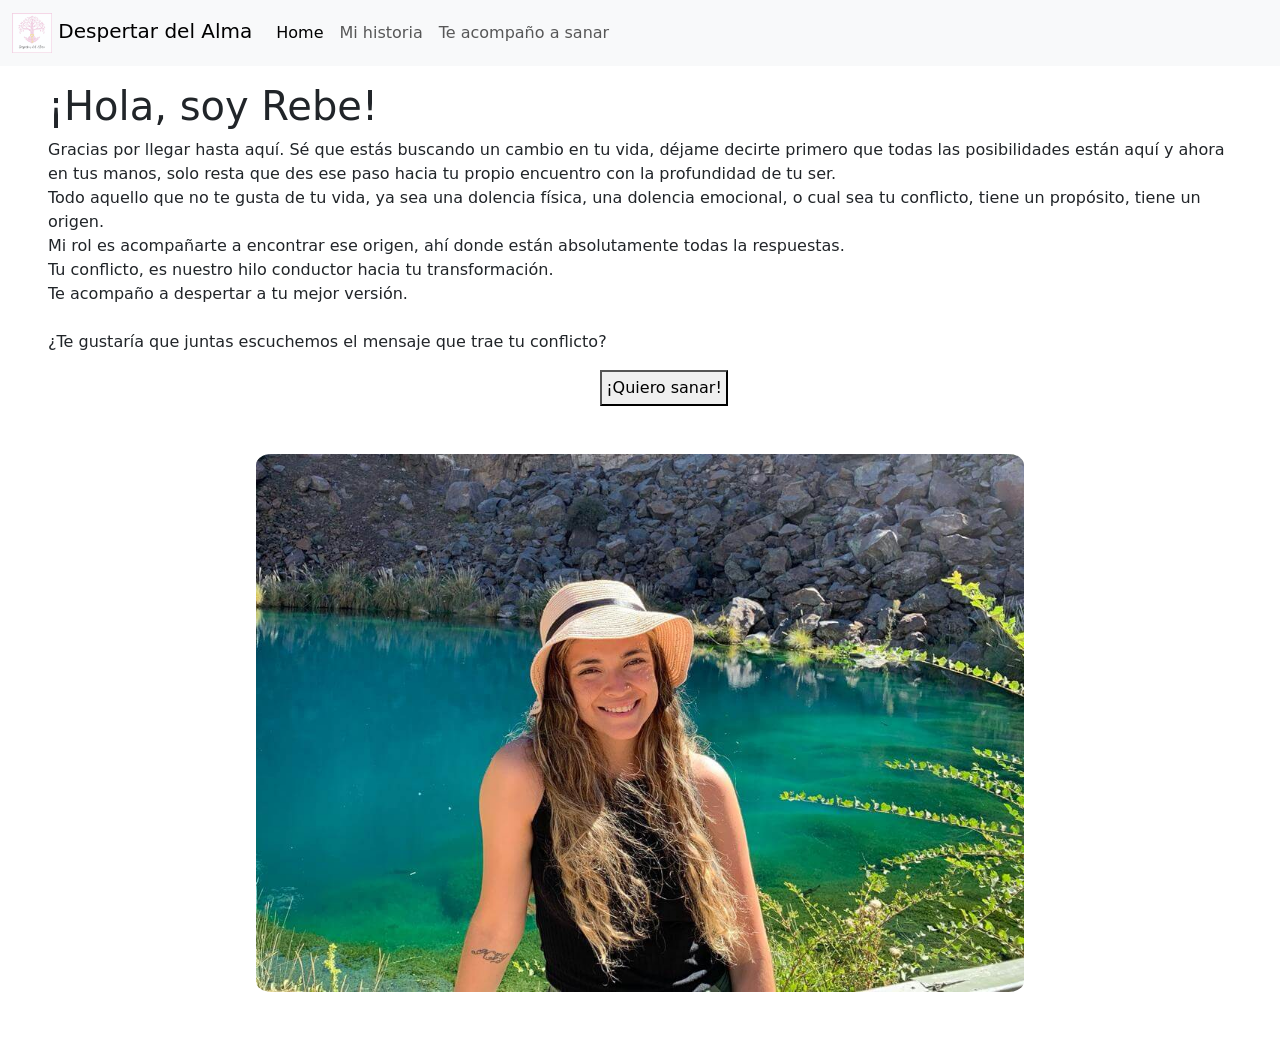
<file: index.html>
<!DOCTYPE html>
<html lang="en">
<head>
    <meta charset="UTF-8">
    <meta http-equiv="X-UA-Compatible" content="IE=edge">
    <meta name="viewport" content="width=device-width, initial-scale=1.0">
    <meta name="description" content="Sitio web de Despertar del Alma">
    <title>Despertar del Alma</title>
    <link rel="icon" type="image/x-icon" href="./images/logo.jpeg">
    <!-- Bootstrap -->
    <link href="https://cdn.jsdelivr.net/npm/bootstrap@5.1.3/dist/css/bootstrap.min.css" rel="stylesheet" integrity="sha384-1BmE4kWBq78iYhFldvKuhfTAU6auU8tT94WrHftjDbrCEXSU1oBoqyl2QvZ6jIW3" crossorigin="anonymous">
    <!-- My CSS -->
    <link rel="stylesheet" href="./css/main.css">
</head>
<body>
    <nav class="navbar navbar-expand-lg navbar-light bg-light">
        <div class="container-fluid">
          <a class="navbar-brand" href="#">
            <img src="./images/logo.jpeg" alt="" width="40" class="d-inline-block align-middle">
            Despertar del Alma
        </a>
          <button class="navbar-toggler" type="button" data-bs-toggle="collapse" data-bs-target="#navbarNavAltMarkup" aria-controls="navbarNavAltMarkup" aria-expanded="false" aria-label="Toggle navigation">
            <span class="navbar-toggler-icon"></span>
          </button>
          <div class="collapse navbar-collapse" id="navbarNavAltMarkup">
            <div class="navbar-nav">
              <a class="nav-link active" aria-current="page" href="#">Home</a>
              <a class="nav-link" href="./pages/about.html">Mi historia</a>
              <a class="nav-link" href="./pages/sanar.html">Te acompaño a sanar</a>
            </div>
          </div>
        </div>
      </nav>
      <main>
        <div class="d-flex flex-column ms-5 mt-3">
          <h1>¡Hola, soy Rebe!</h1>
          <p class="me-5">
            Gracias por llegar hasta aquí.
            Sé que estás buscando un cambio en tu vida, déjame decirte primero que todas las posibilidades están aquí y ahora en tus manos, solo resta que des ese paso hacia tu propio encuentro con la profundidad de tu ser.<br>Todo aquello que no te gusta de tu vida, ya sea una dolencia física, una dolencia emocional, o cual sea tu conflicto, tiene un propósito, tiene un origen.<br>Mi rol es acompañarte a encontrar ese origen, ahí donde están absolutamente todas la respuestas.<br>Tu conflicto, es nuestro hilo conductor hacia tu transformación.<br>Te acompaño a despertar a tu mejor versión.<br><br>¿Te gustaría que juntas escuchemos el mensaje que trae tu conflicto? 
          </p>
          <div class="d-flex justify-content-center">
            <button class="p-1">¡Quiero sanar!</button>
          </div>
        </div>
        <div class="d-flex flex-column">
            <div class="d-flex align-items-center justify-content-center my-5">
                <img src="./images/home.jpeg" alt="Coming Soon" class="img_index">
            </div>
        </div>
      </main>
    <!-- Bootstrap JS -->
    <script src="https://cdn.jsdelivr.net/npm/bootstrap@5.1.3/dist/js/bootstrap.bundle.min.js" integrity="sha384-ka7Sk0Gln4gmtz2MlQnikT1wXgYsOg+OMhuP+IlRH9sENBO0LRn5q+8nbTov4+1p" crossorigin="anonymous"></script>
</body>
</html>
</file>
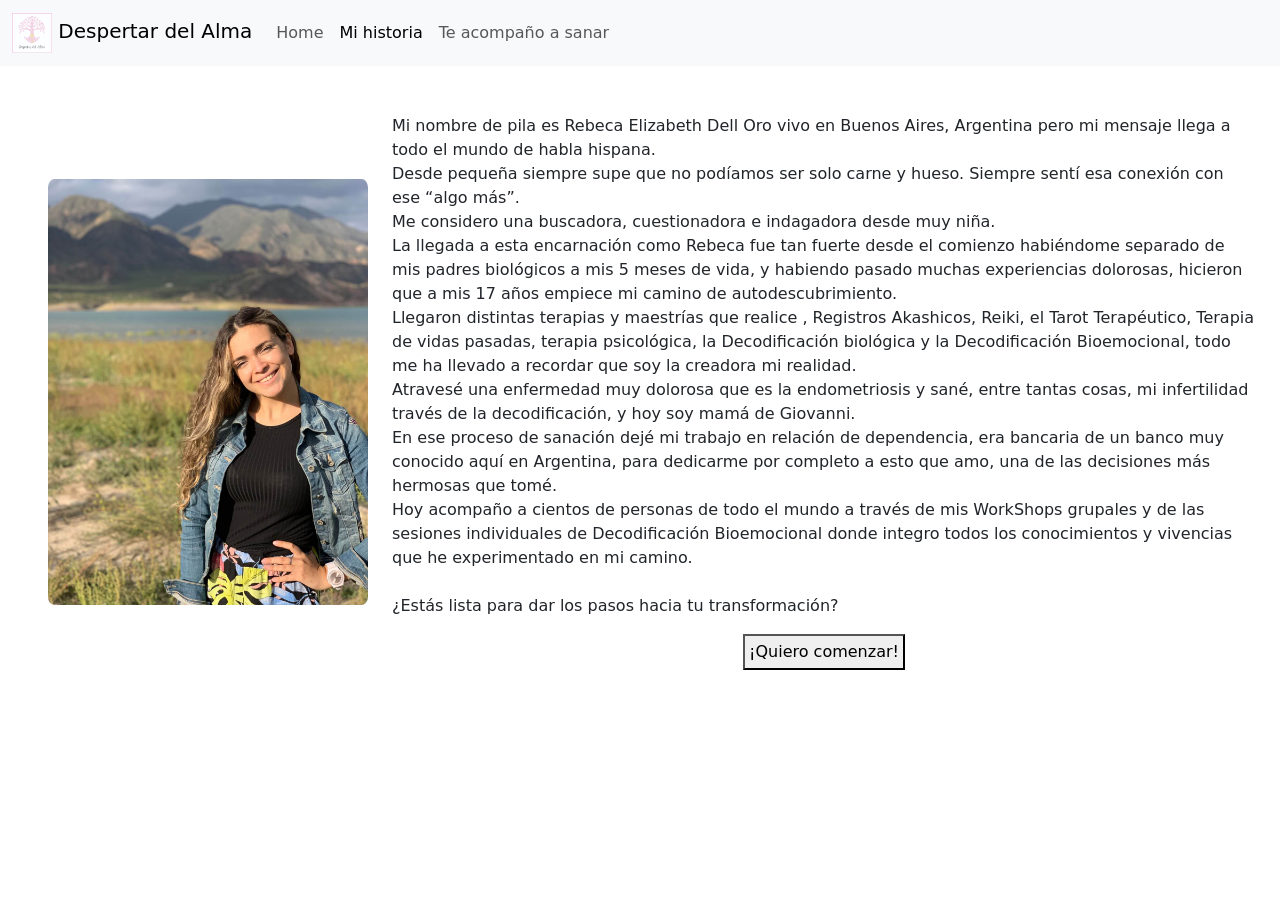
<file: pages/about.html>
<!DOCTYPE html>
<html lang="en">
<head>
    <meta charset="UTF-8">
    <meta http-equiv="X-UA-Compatible" content="IE=edge">
    <meta name="viewport" content="width=device-width, initial-scale=1.0">
    <meta name="description" content="Sitio web de Despertar del Alma">
    <title>Despertar del Alma</title>
    <link rel="icon" type="image/x-icon" href="../images/logo.jpeg">
    <!-- Bootstrap -->
    <link href="https://cdn.jsdelivr.net/npm/bootstrap@5.1.3/dist/css/bootstrap.min.css" rel="stylesheet" integrity="sha384-1BmE4kWBq78iYhFldvKuhfTAU6auU8tT94WrHftjDbrCEXSU1oBoqyl2QvZ6jIW3" crossorigin="anonymous">
    <!-- My CSS -->
    <link rel="stylesheet" href="../css/main.css">
</head>
<body>
    <nav class="navbar navbar-expand-lg navbar-light bg-light">
        <div class="container-fluid">
          <a class="navbar-brand" href="../index.html">
            <img src="../images/logo.jpeg" alt="" width="40" class="d-inline-block align-middle">
            Despertar del Alma
        </a>
          <button class="navbar-toggler" type="button" data-bs-toggle="collapse" data-bs-target="#navbarNavAltMarkup" aria-controls="navbarNavAltMarkup" aria-expanded="false" aria-label="Toggle navigation">
            <span class="navbar-toggler-icon"></span>
          </button>
          <div class="collapse navbar-collapse" id="navbarNavAltMarkup">
            <div class="navbar-nav">
              <a class="nav-link" href="../index.html">Home</a>
              <a class="nav-link active" aria-current="page" href="#">Mi historia</a>
              <a class="nav-link" href="./sanar.html">Te acompaño a sanar</a>
            </div>
          </div>
        </div>
      </nav>
      <main>
        <div class="d-flex flex-column">
            <div class="d-flex flex-column flex-md-row align-items-center justify-content-center my-5">
                <img src="../images/about.jpeg" alt="Coming Soon" class="img_abt mb-3 mb-md-0 ms-md-5">
                <div class="d-flex flex-column align-items-center">
                  <p class="mx-3 mx-md-4">
                    Mi nombre de pila es Rebeca Elizabeth Dell Oro vivo en Buenos Aires, Argentina pero mi mensaje llega a todo el mundo de habla hispana.<br>Desde pequeña siempre supe que no podíamos ser solo carne y hueso. Siempre sentí esa conexión con ese “algo más”.<br>Me considero una buscadora, cuestionadora e  indagadora desde muy niña.<br>La llegada a esta encarnación como Rebeca fue tan fuerte desde el comienzo habiéndome separado de mis padres biológicos a mis 5 meses de vida, y habiendo pasado muchas experiencias dolorosas, hicieron que a mis 17 años empiece mi camino de autodescubrimiento.<br>Llegaron distintas terapias y maestrías que realice , Registros Akashicos, Reiki, el Tarot Terapéutico, Terapia de vidas pasadas, terapia psicológica, la Decodificación biológica y la Decodificación Bioemocional, todo me ha llevado a recordar que soy la creadora mi realidad.<br>Atravesé una enfermedad muy dolorosa que es la endometriosis y sané, entre tantas cosas, mi infertilidad través de la decodificación, y hoy soy mamá de Giovanni.<br>En ese proceso de sanación dejé mi trabajo en relación de dependencia, era bancaria de un banco muy conocido aquí en Argentina, para dedicarme por completo a esto que amo, una de las decisiones más hermosas que tomé.<br>Hoy acompaño a cientos de personas de todo el mundo a través de mis WorkShops grupales y de las sesiones individuales de Decodificación Bioemocional donde integro todos los conocimientos y vivencias que he experimentado en mi camino.<br><br>¿Estás lista para dar los pasos hacia tu transformación?</p>
                    <button class="p-1 btn_custom">¡Quiero comenzar!</button>
                </div>
            </div>
        </div>
      </main>
    <!-- Bootstrap JS -->
    <script src="https://cdn.jsdelivr.net/npm/bootstrap@5.1.3/dist/js/bootstrap.bundle.min.js" integrity="sha384-ka7Sk0Gln4gmtz2MlQnikT1wXgYsOg+OMhuP+IlRH9sENBO0LRn5q+8nbTov4+1p" crossorigin="anonymous"></script>
</body>
</html>
</file>
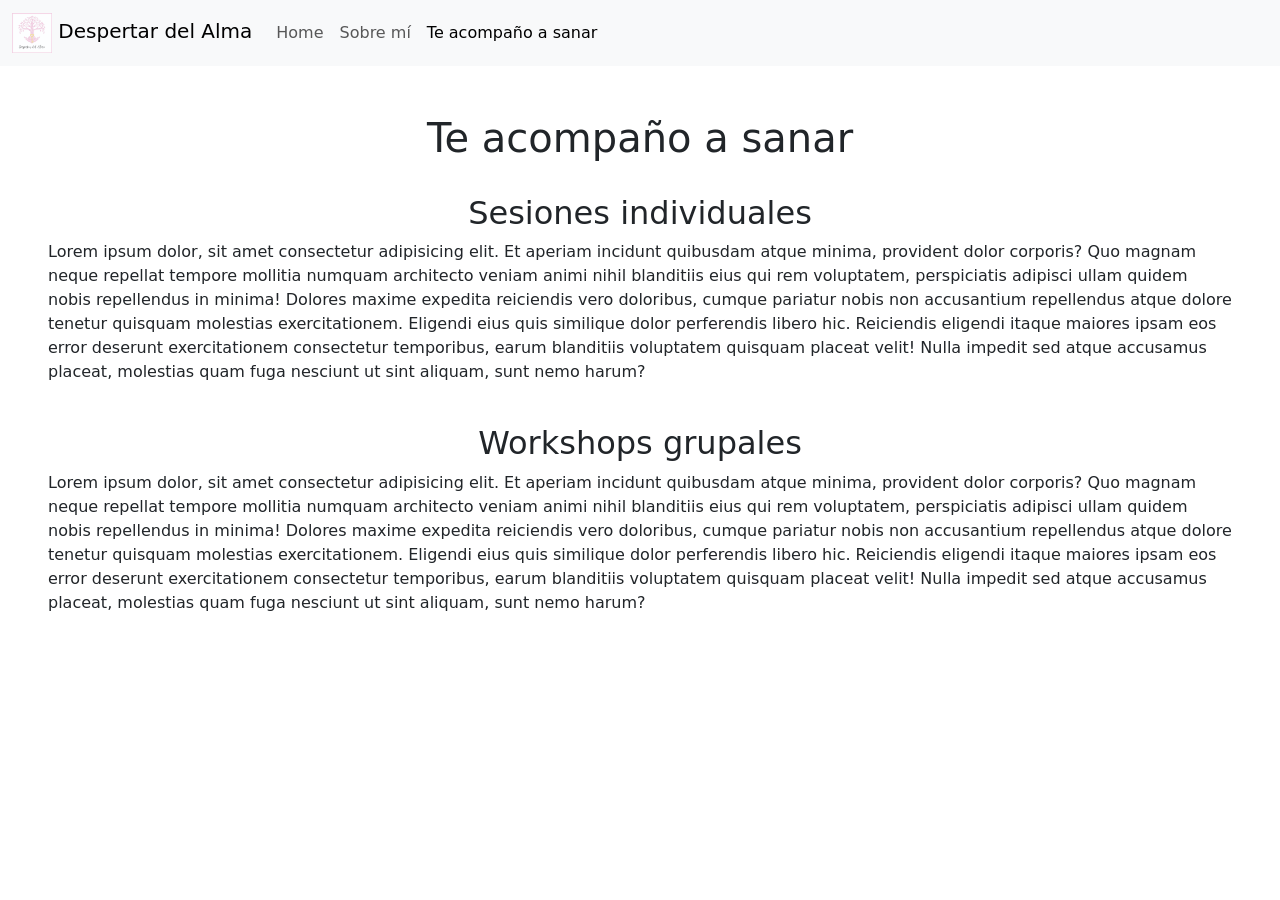
<file: pages/sanar.html>
<!DOCTYPE html>
<html lang="en">
<head>
    <meta charset="UTF-8">
    <meta http-equiv="X-UA-Compatible" content="IE=edge">
    <meta name="viewport" content="width=device-width, initial-scale=1.0">
    <meta name="description" content="Sitio web de Despertar del Alma">
    <title>Despertar del Alma</title>
    <link rel="icon" type="image/x-icon" href="../images/logo.jpeg">
    <!-- Bootstrap -->
    <link href="https://cdn.jsdelivr.net/npm/bootstrap@5.1.3/dist/css/bootstrap.min.css" rel="stylesheet" integrity="sha384-1BmE4kWBq78iYhFldvKuhfTAU6auU8tT94WrHftjDbrCEXSU1oBoqyl2QvZ6jIW3" crossorigin="anonymous">
    <!-- My CSS -->
    <link rel="stylesheet" href="../css/main.css">
</head>
<body>
    <nav class="navbar navbar-expand-lg navbar-light bg-light">
        <div class="container-fluid">
          <a class="navbar-brand" href="../index.html">
            <img src="../images/logo.jpeg" alt="" width="40" class="d-inline-block align-middle">
            Despertar del Alma
          </a>
          <button class="navbar-toggler" type="button" data-bs-toggle="collapse" data-bs-target="#navbarNavAltMarkup" aria-controls="navbarNavAltMarkup" aria-expanded="false" aria-label="Toggle navigation">
            <span class="navbar-toggler-icon"></span>
          </button>
          <div class="collapse navbar-collapse" id="navbarNavAltMarkup">
            <div class="navbar-nav">
              <a class="nav-link" href="../index.html">Home</a>
              <a class="nav-link" href="./about.html">Sobre mí</a>
              <a class="nav-link active" aria-current="page" href="#">Te acompaño a sanar</a>
            </div>
          </div>
        </div>
      </nav>
      <main>
        <div class="d-flex flex-column justify-content-center align-items-center">
          <h1 class="mt-5">Te acompaño a sanar</h1>
          <h2 class="mt-4">Sesiones individuales</h2>
          <p class="mx-5">Lorem ipsum dolor, sit amet consectetur adipisicing elit. Et aperiam incidunt quibusdam atque minima, provident dolor corporis? Quo magnam neque repellat tempore mollitia numquam architecto veniam animi nihil blanditiis eius qui rem voluptatem, perspiciatis adipisci ullam quidem nobis repellendus in minima! Dolores maxime expedita reiciendis vero doloribus, cumque pariatur nobis non accusantium repellendus atque dolore tenetur quisquam molestias exercitationem. Eligendi eius quis similique dolor perferendis libero hic. Reiciendis eligendi itaque maiores ipsam eos error deserunt exercitationem consectetur temporibus, earum blanditiis voluptatem quisquam placeat velit! Nulla impedit sed atque accusamus placeat, molestias quam fuga nesciunt ut sint aliquam, sunt nemo harum?
          </p>
          <h2 class="mt-4">Workshops grupales</h2>
          <p class="mx-5">Lorem ipsum dolor, sit amet consectetur adipisicing elit. Et aperiam incidunt quibusdam atque minima, provident dolor corporis? Quo magnam neque repellat tempore mollitia numquam architecto veniam animi nihil blanditiis eius qui rem voluptatem, perspiciatis adipisci ullam quidem nobis repellendus in minima! Dolores maxime expedita reiciendis vero doloribus, cumque pariatur nobis non accusantium repellendus atque dolore tenetur quisquam molestias exercitationem. Eligendi eius quis similique dolor perferendis libero hic. Reiciendis eligendi itaque maiores ipsam eos error deserunt exercitationem consectetur temporibus, earum blanditiis voluptatem quisquam placeat velit! Nulla impedit sed atque accusamus placeat, molestias quam fuga nesciunt ut sint aliquam, sunt nemo harum?
          </p>
        </div>
      </main>
    <!-- Bootstrap JS -->
    <script src="https://cdn.jsdelivr.net/npm/bootstrap@5.1.3/dist/js/bootstrap.bundle.min.js" integrity="sha384-ka7Sk0Gln4gmtz2MlQnikT1wXgYsOg+OMhuP+IlRH9sENBO0LRn5q+8nbTov4+1p" crossorigin="anonymous"></script>
</body>
</html>
</file>
<file: css/main.css>
/* CSS reset */
* {
  margin: 0;
  padding: 0; }

.img_index {
  width: 60vw;
  border-radius: 2%; }

@media only screen and (max-width: 768px) {
  .img_index {
    width: 80vw; } }

.img_abt {
  width: 25vw;
  border-radius: 2%; }

.btn_custom {
  max-width: 15vw; }

@media only screen and (max-width: 768px) {
  .img_abt {
    width: 65vw; } }
</file>
